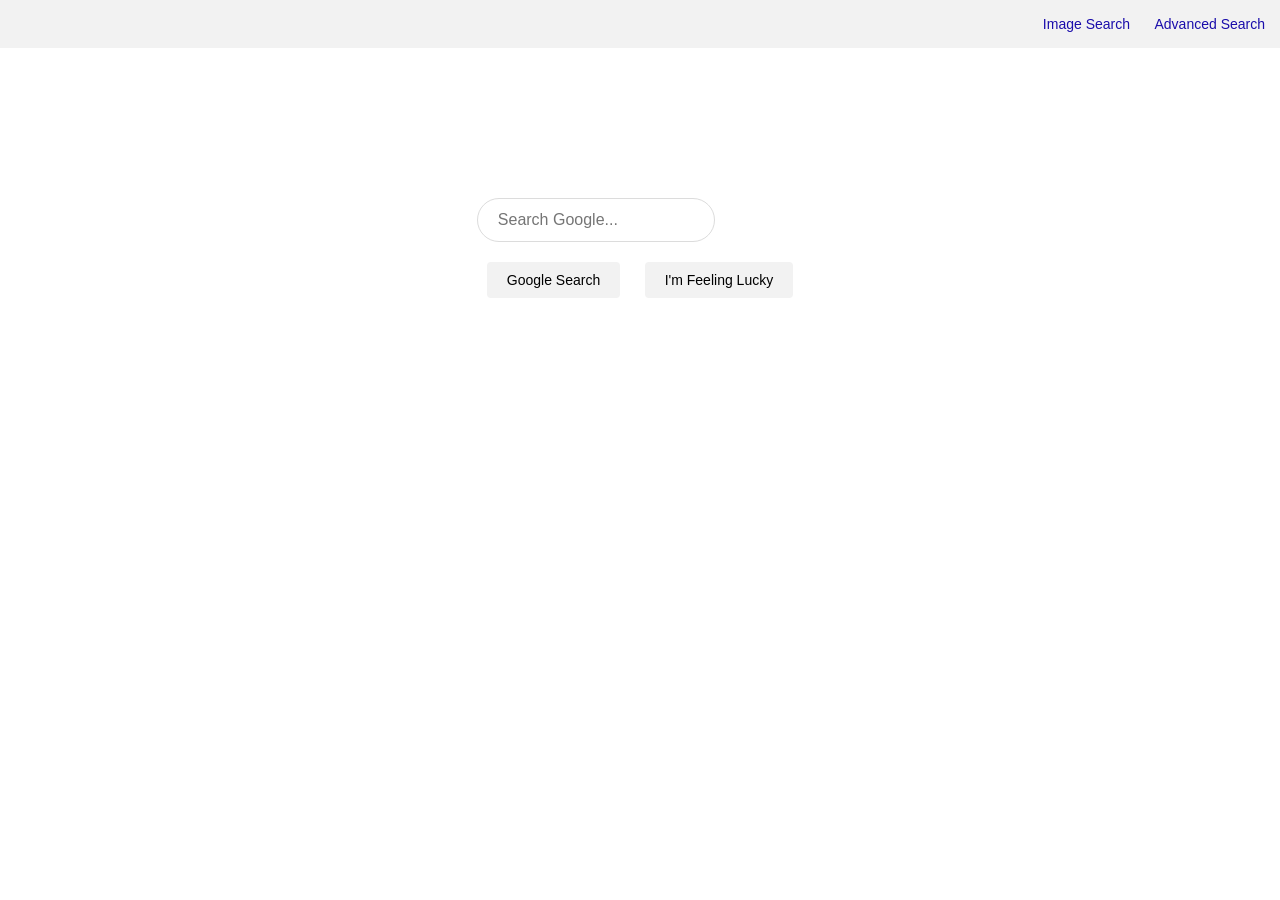
<file: index.html>
<!DOCTYPE html>
<html lang="en">
<head>
    <meta charset="UTF-8">
    <title>Google Search</title>
    <link rel="stylesheet" href="style.css">
</head>
<body>
    <div class="top-links">
        <a href="images.html">Image Search</a>
        <a href="advanced.html">Advanced Search</a>
    </div>

    <div class="search-container">
        <form action="https://www.google.com/search">
            <input class="search-bar" type="text" name="q" placeholder="Search Google...">
            <div class="button-group">
                <input type="submit" value="Google Search">
                <input type="submit" name="btnI" value="I'm Feeling Lucky">
            </div>
        </form>
    </div>
</body>
</html>
</file>
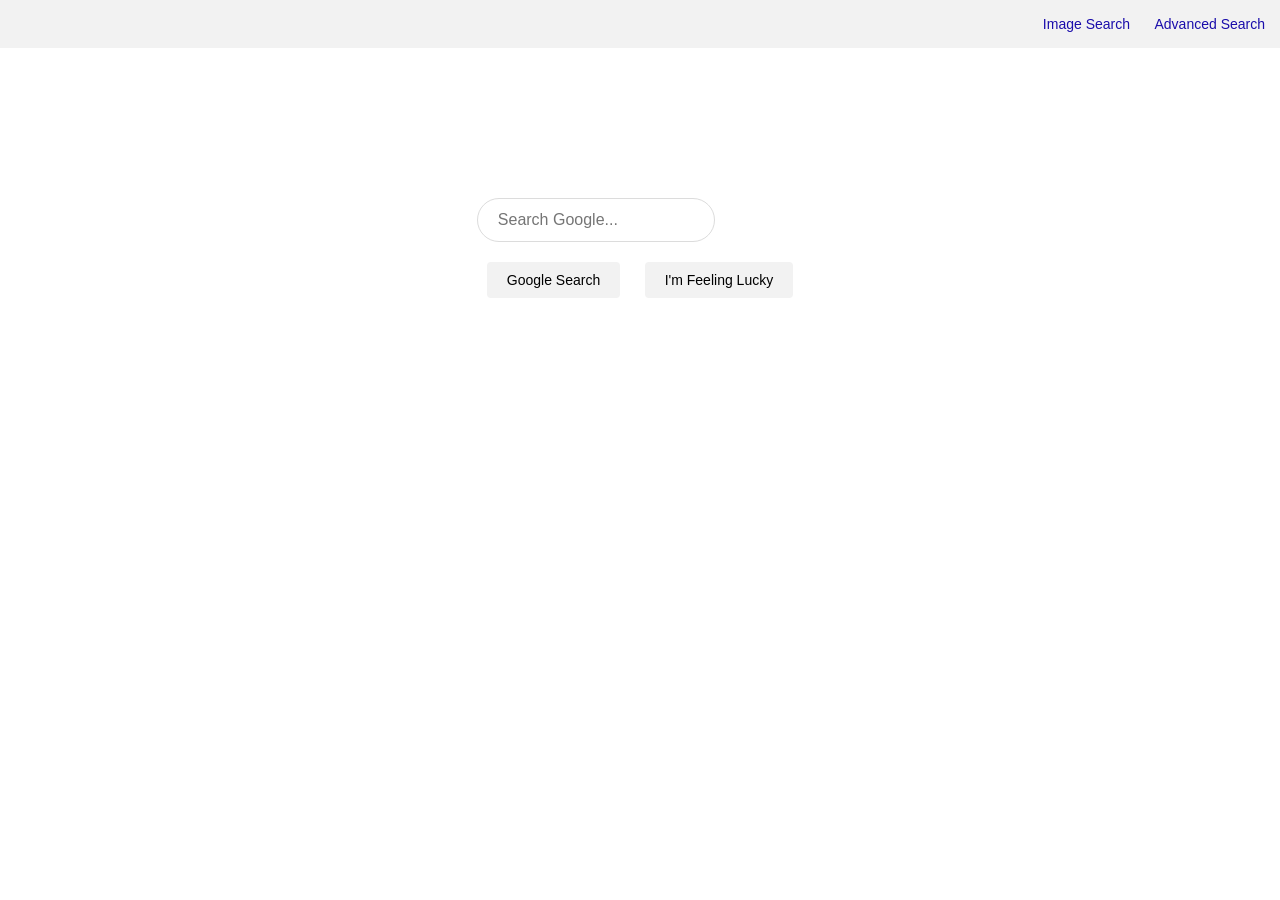
<file: search/index.html>
<!DOCTYPE html>
<html lang="en">
<head>
    <meta charset="UTF-8">
    <title>Google Search</title>
    <link rel="stylesheet" href="style.css">
</head>
<body>
    <div class="top-links">
        <a href="images.html">Image Search</a>
        <a href="advanced.html">Advanced Search</a>
    </div>

    <div class="search-container">
        <form action="https://www.google.com/search">
            <input class="search-bar" type="text" name="q" placeholder="Search Google...">
            <div class="button-group">
                <input type="submit" value="Google Search">
                <input type="submit" name="btnI" value="I'm Feeling Lucky">
            </div>
        </form>
    </div>
</body>
</html>
</file>
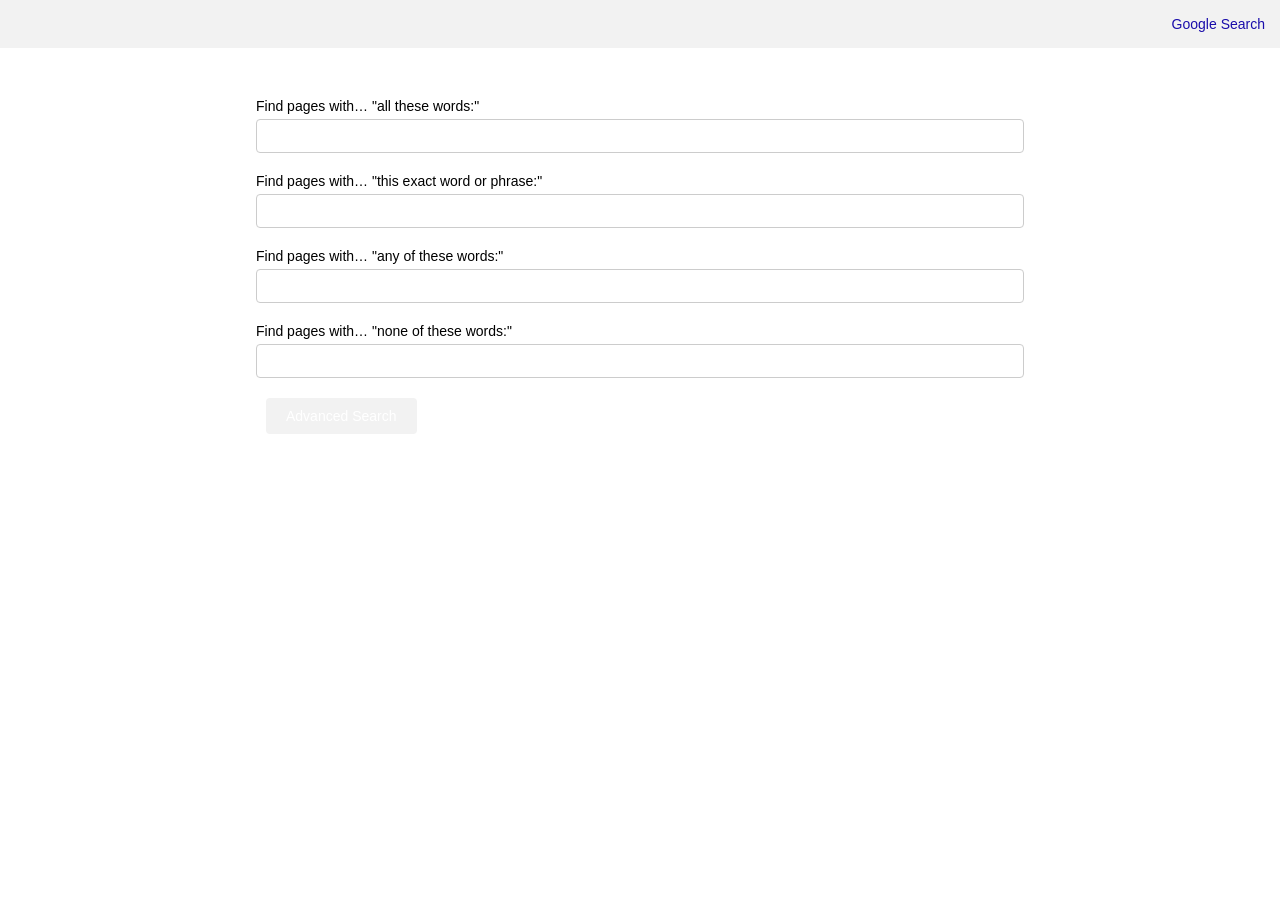
<file: advanced.html>
<!DOCTYPE html>
<html lang="en">
<head>
    <meta charset="UTF-8">
    <title>Advanced Search</title>
    <link rel="stylesheet" href="style.css">
</head>
<body>
    <div class="top-links">
        <a href="index.html">Google Search</a>
    </div>

    <div class="advanced-container">
        <form action="https://www.google.com/search" method="GET">
            <div class="advanced-field">
                <label>Find pages with… "all these words:"</label>
                <input type="text" name="as_q">
            </div>
            <div class="advanced-field">
                <label>Find pages with… "this exact word or phrase:"</label>
                <input type="text" name="as_epq">
            </div>
            <div class="advanced-field">
                <label>Find pages with… "any of these words:"</label>
                <input type="text" name="as_oq">
            </div>
            <div class="advanced-field">
                <label>Find pages with… "none of these words:"</label>
                <input type="text" name="as_eq">
            </div>
            <div class="button-group">
                <input class="advanced-button" type="submit" value="Advanced Search">
            </div>
        </form>
    </div>
</body>
</html>
</file>
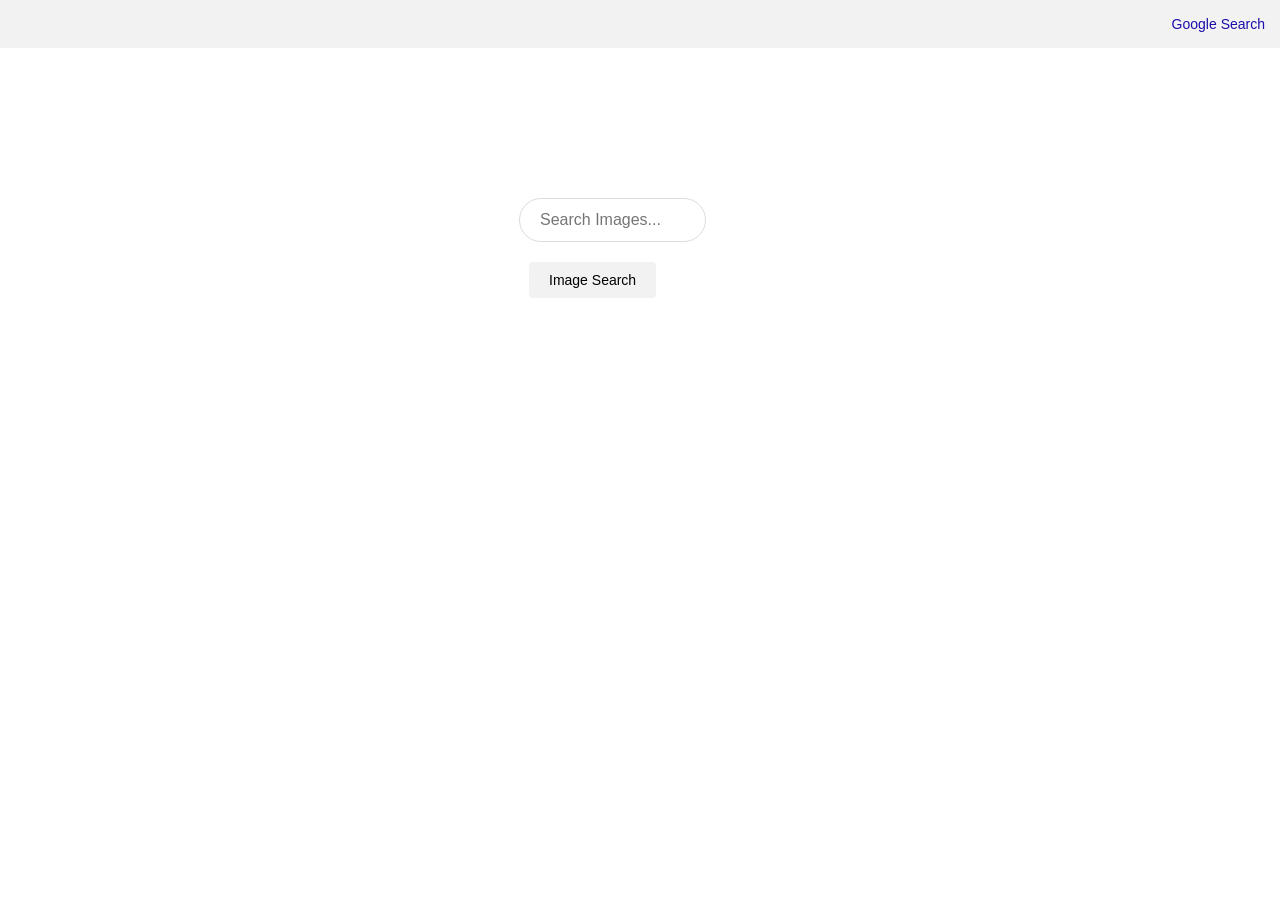
<file: images.html>
<!DOCTYPE html>
<html lang="en">
<head>
    <meta charset="UTF-8">
    <title>Image Search</title>
    <link rel="stylesheet" href="style.css">
</head>
<body>
    <div class="top-links">
        <a href="index.html">Google Search</a>
    </div>

    <div class="search-container">
        <form action="https://www.google.com/search">
            <input type="hidden" name="tbm" value="isch">
            <input class="search-bar" type="text" name="q" placeholder="Search Images...">
            <div class="button-group">
                <input type="submit" value="Image Search">
            </div>
        </form>
    </div>
</body>
</html>
</file>
<file: style.css>
body {
    font-family: Arial, sans-serif;
    margin: 0;
    padding: 0;
}

.top-links {
    text-align: right;
    padding: 15px;
    background-color: #f2f2f2;
}

.top-links a {
    margin-left: 20px;
    text-decoration: none;
    color: #1a0dab;
    font-size: 14px;
}

.search-container {
    display: flex;
    flex-direction: column;
    align-items: center;
    margin-top: 150px;
}

.search-bar {
    width: 60%;
    max-width: 600px;
    padding: 12px 20px;
    border: 1px solid #dcdcdc;
    border-radius: 24px;
    font-size: 16px;
}

.button-group {
    margin-top: 20px;
}

input[type="submit"] {
    padding: 10px 20px;
    margin: 0 10px;
    border: none;
    border-radius: 4px;
    background-color: #f2f2f2;
    cursor: pointer;
    font-size: 14px;
}

input[type="submit"]:hover {
    background-color: #e6e6e6;
}

.advanced-container {
    margin: 50px auto;
    width: 60%;
    max-width: 800px;
}

.advanced-field {
    margin-bottom: 20px;
    display: flex;
    flex-direction: column;
}

.advanced-field label {
    font-size: 14px;
    margin-bottom: 5px;
}

.advanced-field input {
    padding: 8px;
    font-size: 14px;
    border: 1px solid #ccc;
    border-radius: 4px;
}

.advanced-button {
    background-color: #4d90fe;
    color: white;
}
</file>
<file: search/style.css>
body {
    font-family: Arial, sans-serif;
    margin: 0;
    padding: 0;
}

.top-links {
    text-align: right;
    padding: 15px;
    background-color: #f2f2f2;
}

.top-links a {
    margin-left: 20px;
    text-decoration: none;
    color: #1a0dab;
    font-size: 14px;
}

.search-container {
    display: flex;
    flex-direction: column;
    align-items: center;
    margin-top: 150px;
}

.search-bar {
    width: 60%;
    max-width: 600px;
    padding: 12px 20px;
    border: 1px solid #dcdcdc;
    border-radius: 24px;
    font-size: 16px;
}

.button-group {
    margin-top: 20px;
}

input[type="submit"] {
    padding: 10px 20px;
    margin: 0 10px;
    border: none;
    border-radius: 4px;
    background-color: #f2f2f2;
    cursor: pointer;
    font-size: 14px;
}

input[type="submit"]:hover {
    background-color: #e6e6e6;
}

.advanced-container {
    margin: 50px auto;
    width: 60%;
    max-width: 800px;
}

.advanced-field {
    margin-bottom: 20px;
    display: flex;
    flex-direction: column;
}

.advanced-field label {
    font-size: 14px;
    margin-bottom: 5px;
}

.advanced-field input {
    padding: 8px;
    font-size: 14px;
    border: 1px solid #ccc;
    border-radius: 4px;
}

.advanced-button {
    background-color: #4d90fe;
    color: white;
}
</file>
